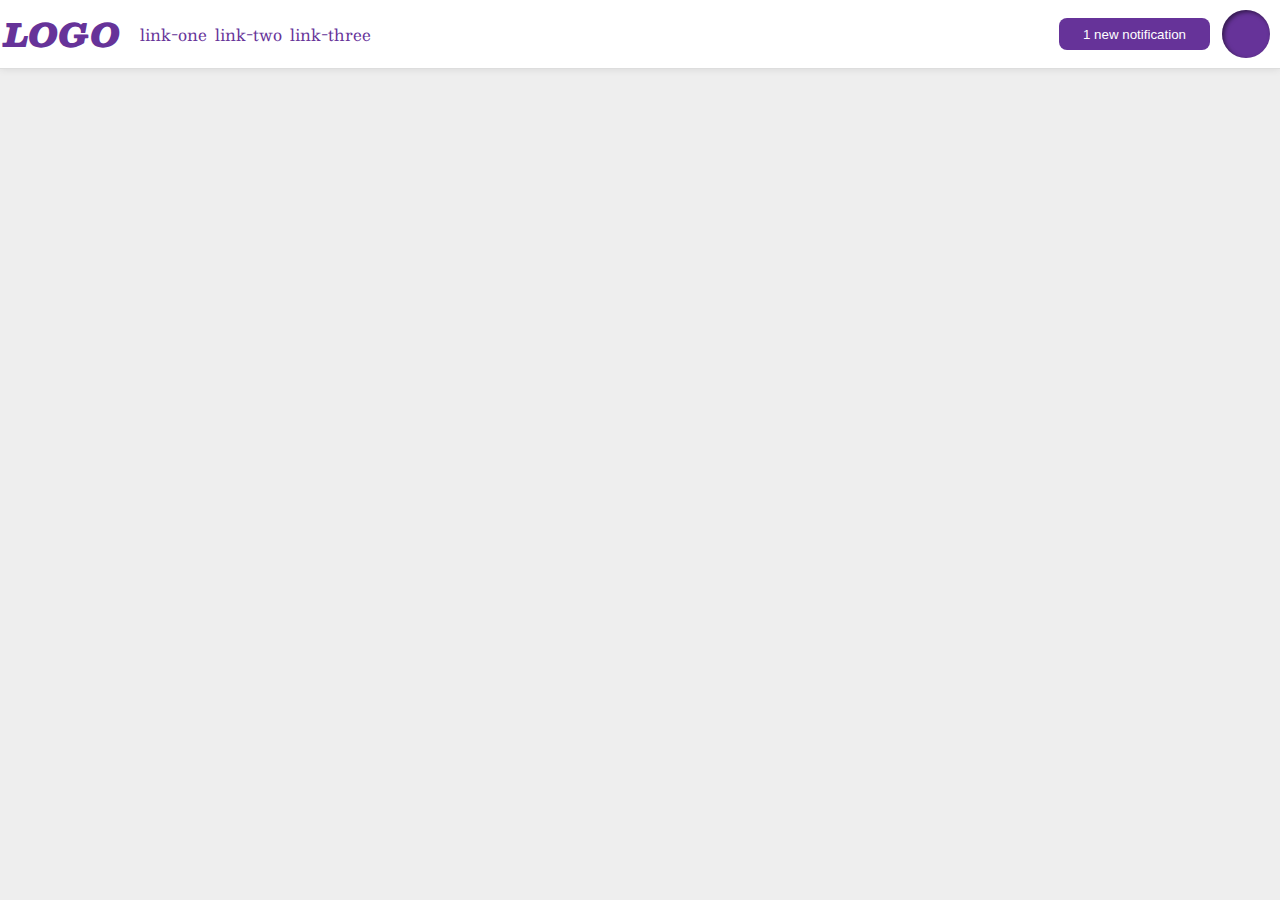
<file: flex/03-flex-header-2/index.html>
<!DOCTYPE html>
<html lang="en">
  <head>
    <meta charset="UTF-8">
    <meta http-equiv="X-UA-Compatible" content="IE=edge">
    <meta name="viewport" content="width=device-width, initial-scale=1.0">
    <title>Flex Header 2</title>
    <link rel="stylesheet" href="style.css">
  </head>
  <body>
    <div class="header">
      <div class="logo">
        LOGO
    </div>
      <ul class="links">
        <li><a href="https://google.com">link-one</a></li>
        <li><a href="https://google.com">link-two</a></li>
        <li><a href="https://google.com">link-three</a></li>
       </ul>
      <button class="notifications">1 new notification</button>
        
        <div class="profile-image"></div>
    
    </div>
  </body>
</html>
</file>
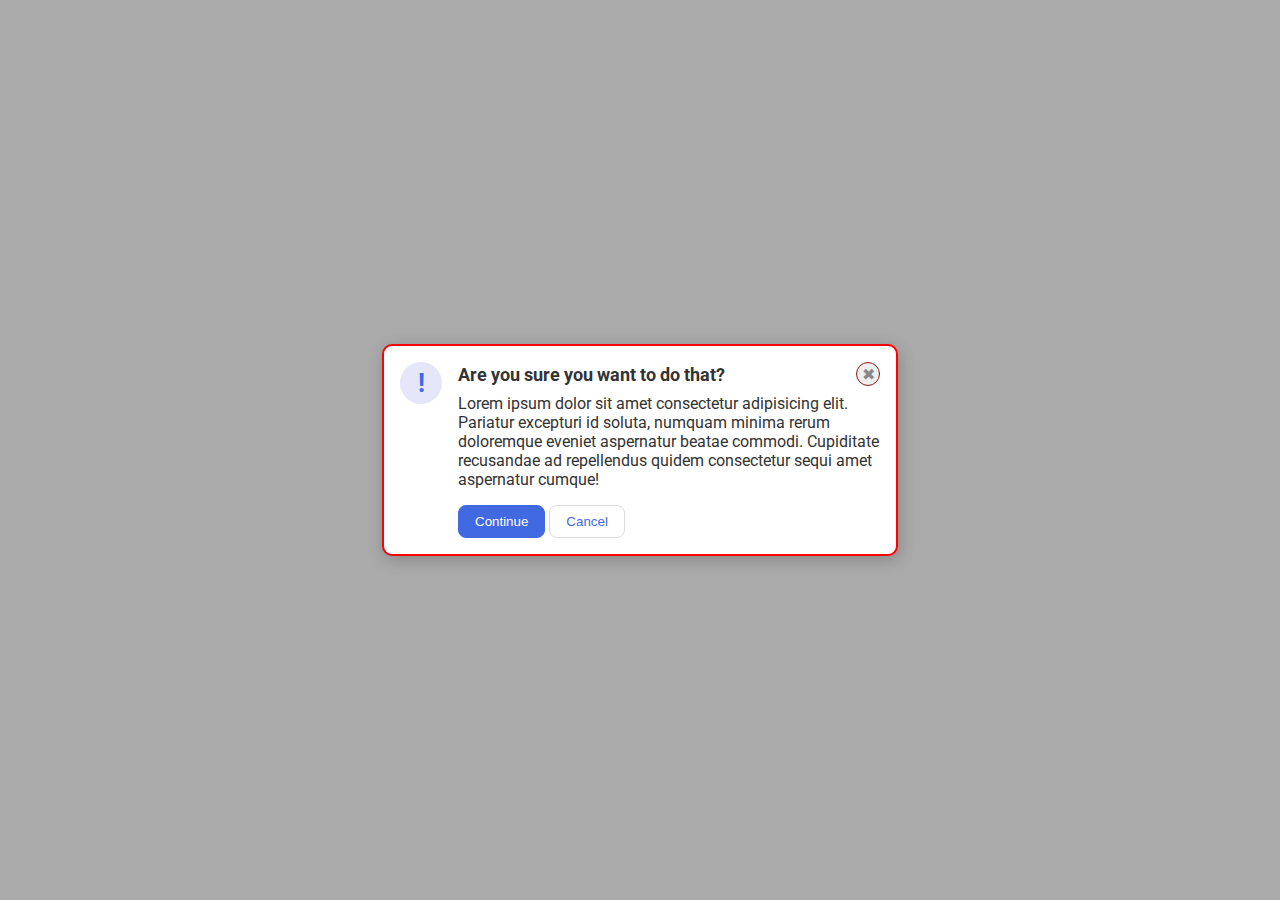
<file: flex/05-flex-modal/index.html>
<!DOCTYPE html>
<html lang="en">
  <head>
    <meta charset="UTF-8">
    <meta http-equiv="X-UA-Compatible" content="IE=edge">
    <meta name="viewport" content="width=device-width, initial-scale=1.0">
    <link rel="stylesheet" href="style.css">
    <title>Modal</title>
  </head>
  <body>
    <div class="modal">
      <div class="icon">!</div>
      
      <div class="container">
        <div class="header">Are you sure you want to do that?
          <button class="close-button">✖</button>
        </div>
        <div class="text">Lorem ipsum dolor sit amet consectetur adipisicing elit. Pariatur excepturi id soluta, numquam minima rerum doloremque eveniet aspernatur beatae commodi. Cupiditate recusandae ad repellendus quidem consectetur sequi amet aspernatur cumque!</div>
        <button class="continue">Continue</button>
        <button class="cancel">Cancel</button>
      </div>
    </div>
  </body>
</html>
</file>
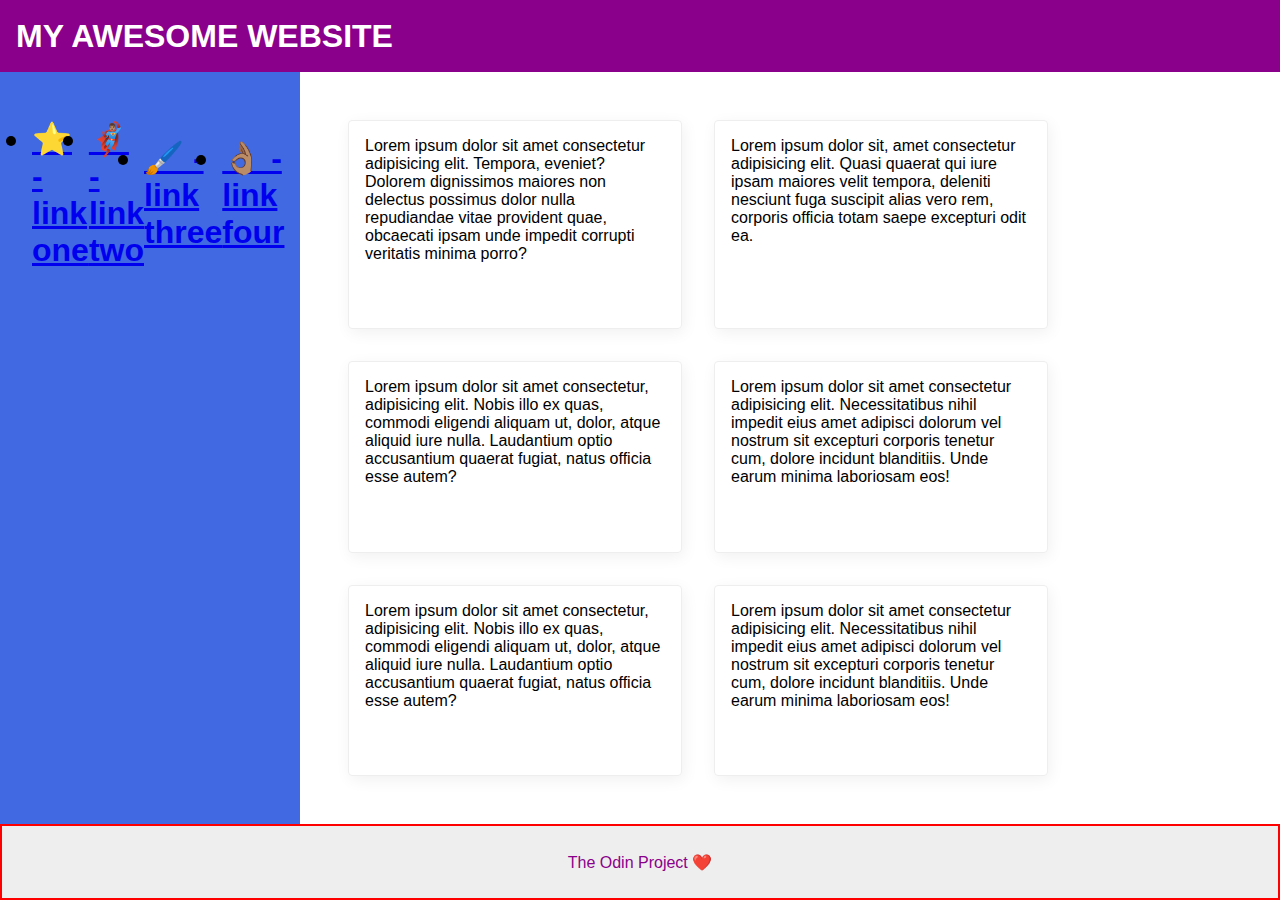
<file: flex/07-flex-layout-2/index.html>
<!DOCTYPE html>
<html lang="en">
  <head>
    <meta charset="UTF-8">
    <meta http-equiv="X-UA-Compatible" content="IE=edge">
    <meta name="viewport" content="width=device-width, initial-scale=1.0">
    <title>The Holy Grail</title>
    <link rel="stylesheet" href="style.css">
  </head>
  <body>
    <div class="header">
      MY AWESOME WEBSITE
    </div>
    <div class="body">
      <div class="sidebar">
        <ul>
         <li><a href="#">⭐ - link one</a></li>
         <li><a href="#">🦸🏽‍♂️ - link two</a></li>
          <li><a href="#">🖌️ - link three</a></li>
          <li><a href="#">👌🏽 - link four</a></li>
        </ul>
      </div>
      <div class="container">
        <div class="card">Lorem ipsum dolor sit amet consectetur adipisicing elit. Tempora, eveniet? Dolorem dignissimos maiores non delectus possimus dolor nulla repudiandae vitae provident quae, obcaecati ipsam unde impedit corrupti veritatis minima porro?</div>
        <div class="card">Lorem ipsum dolor sit, amet consectetur adipisicing elit. Quasi quaerat qui iure ipsam maiores velit tempora, deleniti nesciunt fuga suscipit alias vero rem, corporis officia totam saepe excepturi odit ea.</div>
        <div class="card">Lorem ipsum dolor sit amet consectetur, adipisicing elit. Nobis illo ex quas, commodi eligendi aliquam ut, dolor, atque aliquid iure nulla. Laudantium optio accusantium quaerat fugiat, natus officia esse autem?</div>
        <div class="card">Lorem ipsum dolor sit amet consectetur adipisicing elit. Necessitatibus nihil impedit eius amet adipisci dolorum vel nostrum sit excepturi corporis tenetur cum, dolore incidunt blanditiis. Unde earum minima laboriosam eos!</div>
        <div class="card">Lorem ipsum dolor sit amet consectetur, adipisicing elit. Nobis illo ex quas, commodi eligendi aliquam ut, dolor, atque aliquid iure nulla. Laudantium optio accusantium quaerat fugiat, natus officia esse autem?</div>
        <div class="card">Lorem ipsum dolor sit amet consectetur adipisicing elit. Necessitatibus nihil impedit eius amet adipisci dolorum vel nostrum sit excepturi corporis tenetur cum, dolore incidunt blanditiis. Unde earum minima laboriosam eos!</div>
      </div>
    </div>  
    <div class="footer">
      The Odin Project ❤️
    </div>
  </body>
</html>
</file>
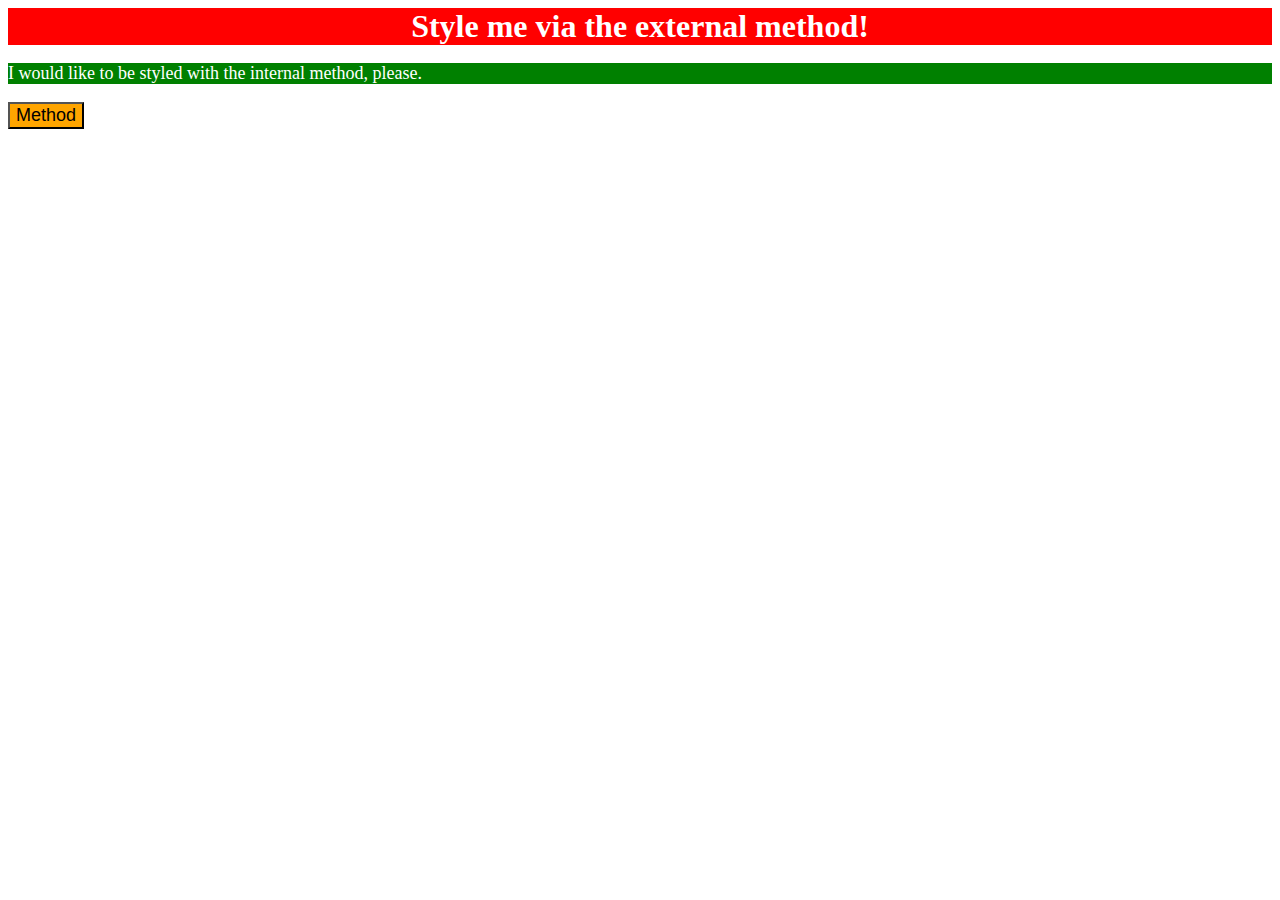
<file: foundations/01-css-methods/index.html>
<!DOCTYPE html>
<html lang="en">
  <head>
    <meta charset="UTF-8">
    <meta http-equiv="X-UA-Compatible" content="IE=edge">
    <meta name="viewport" content="width=device-width, initial-scale=1.0">
    <title>Methods for Adding CSS</title>
    <link rel="stylesheet" href="Styles.css">

    <style>
      p {
        color: white;
        background-color: green;
        font-size: 18px;
      }
    </style>
  </head>
  <body>
    <div>Style me via the external method!</div>
    <p>I would like to be styled with the internal method, please.</p>
    <button style="background-color:orange; font-size: 18px;">Method</button>
  </body>
</html>
</file>
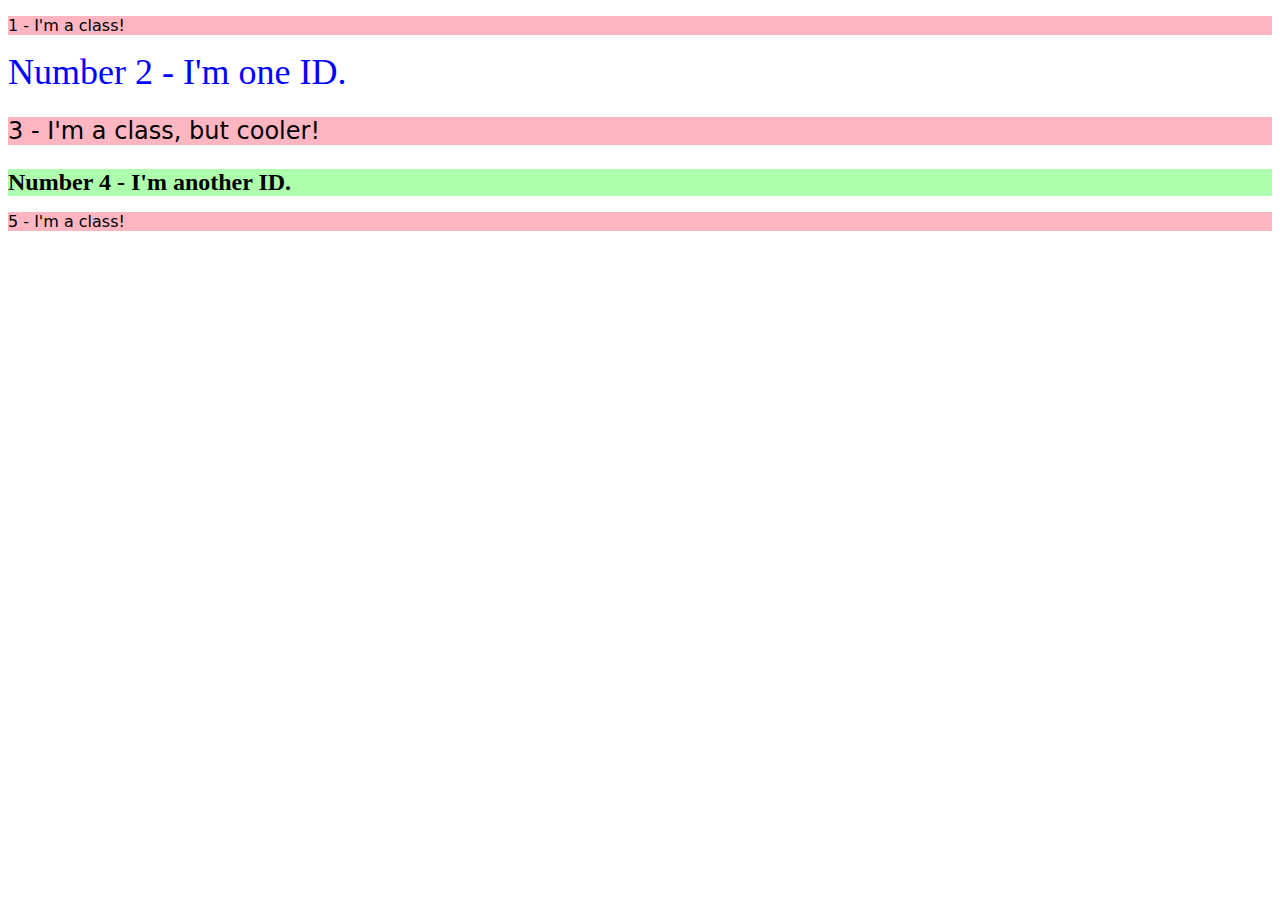
<file: foundations/02-class-id-selectors/index.html>
<!DOCTYPE html>
<html lang="en">
  <head>
    <meta charset="UTF-8">
    <meta http-equiv="X-UA-Compatible" content="IE=edge">
    <meta name="viewport" content="width=device-width, initial-scale=1.0">
    <title>Class and ID Selectors</title>
    <link rel="stylesheet" href="style.css">
  </head>
  <body>
    <p class="odd">1 - I'm a class!</p>
    <div id="two">Number 2 - I'm one ID.</div>
    <p class="odd adjust-font-size">3 - I'm a class, but cooler!</p>
    <div id="four">Number 4 - I'm another ID.</div>
    <p class="odd">5 - I'm a class!</p>
  </body>
</html>
</file>
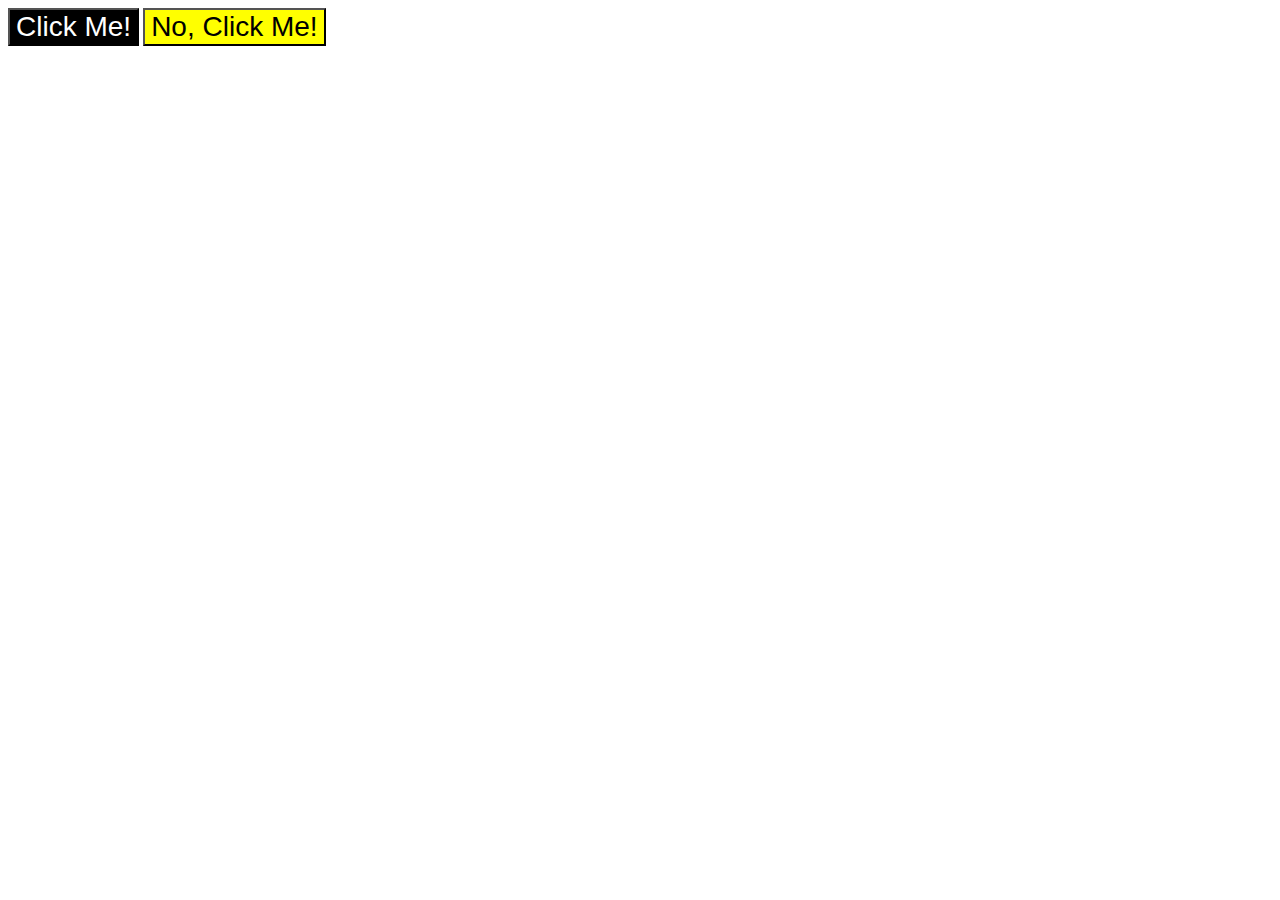
<file: foundations/03-grouping-selectors/index.html>
<!DOCTYPE html>
<html lang="en">
  <head>
    <meta charset="UTF-8">
    <meta http-equiv="X-UA-Compatible" content="IE=edge">
    <meta name="viewport" content="width=device-width, initial-scale=1.0">
    <title>Grouping Selectors</title>
    <link rel="stylesheet" href="style.css">
  </head>
  <body>
    <button class="one adjust-font-size font-family">Click Me!</button>
    <button class="two adjust-font-size font-family">No, Click Me!</button>
  </body>
</html>
</file>
<file: flex/03-flex-header-2/style.css>
/* this is some magical font-importing.  
you'll learn about it later. */
@import url('https://fonts.googleapis.com/css2?family=Besley:ital,wght@0,400;1,900&display=swap');

body {
  margin: 0;
  background: #eee;
  font-family: Besley, serif;
  
  
  
}

.header {
  background: white;
  border-bottom: 1px solid #ddd;
  box-shadow: 0 0 8px rgba(0,0,0,.1);
  display: flex;
  
  
  
}

.profile-image {
  background: rebeccapurple;
  box-shadow: inset 2px 2px 4px rgba(0,0,0,.5);
  border-radius: 50%;
  width: 48px;
  height: 48px;
  flex-shrink: 0;
  margin: 10px;
  
}

.logo {
  color: rebeccapurple;
  font-size: 32px;
  font-weight: 900;
  font-style: italic;
  padding: 4px;
  margin: auto;
}

button {
  border: none;
  border-radius: 8px;
  background: rebeccapurple;
  color: white;
  padding: 8px 24px;
  flex-shrink: 0;
  margin: 18px;
  margin-right: 2px;
  
  
  
  
}

a {
  /* this removes the line under our links */
  text-decoration: none;
  color: rebeccapurple;
}

ul {
  list-style-type: none;
  display: flex;
  flex-grow: 1;
  gap: 8px;
  margin: auto;
  padding-left: 16px;
  
}
</file>
<file: flex/05-flex-modal/style.css>
@import url('https://fonts.googleapis.com/css2?family=Roboto:wght@400;700&display=swap');

html, body {
  height: 100%;
}

body {
  font-family: Roboto, sans-serif;
  margin: 0;
  background: #aaa;
  color: #333;
  /* I'll give you this one for free lol */
  display: flex;
  align-items: center;
  justify-content: center;
}

.modal {
  background: white;
  width: 480px;
  border-radius: 10px;
  box-shadow: 2px 4px 16px rgba(0,0,0,.2);
  border: 2px solid red;
  display: flex;
  padding: 16px;
  gap: 16px;
}




.icon {
  color: royalblue;
  font-size: 26px;
  font-weight: 700;
  background: lavender;
  width: 42px;
  height: 42px;
  border-radius: 50%;
  display: flex;
  align-items: center;
  justify-content: center;
  flex-shrink: 0;
}

.close-button {
  background: #eee;
  border-radius: 50%;
  color: #888;
  font-weight: 400;
  font-size: 16px;
  height: 24px;
  width: 24px;
  display: flex;
  align-items: center;
  justify-content: center;
  border: 1px solid #8f1616;
  padding: 0;
}

button {
  cursor: pointer;
  padding: 8px 16px;
  border-radius: 8px;
}

button.continue {
  background: royalblue;
  border: 1px solid royalblue;
  color: white;
}

button.cancel {
  background: white;
  border: 1px solid #ddd;
  color: royalblue;
}

.header {
  display: flex;
  align-items: center;
  justify-content: space-between;
  font-size: 18px;
  font-weight: 700;
  margin-bottom: 8px;
}

.text {
  margin-bottom: 16px;
}
</file>
<file: flex/07-flex-layout-2/style.css>
body {
  font-family: -apple-system, BlinkMacSystemFont, 'Segoe UI', Roboto, Oxygen, Ubuntu, Cantarell, 'Open Sans', 'Helvetica Neue', sans-serif;
  margin: 0;
  min-height: 100vh;
  display: flex;
  flex-direction: column;
  
  
  
}

.header {
  height: 72px;
  background: darkmagenta;
  color: white;
  display: flex;
  align-items: center;
  padding: 0 16px;
  font-size: 32px;
  font-weight: 900;
}

.footer {
  height: 72px;
  background: #eee;
  color: darkmagenta;
  align-items: center;
  border: 2px solid red;
  display: flex;
  justify-content: center;
  
  
}

.sidebar {
  width: 300px;
  background: royalblue;
  box-sizing: border-box;
  padding: 16px;
  flex-shrink: 0;
  
}


.container {
  padding: 48px;
  display: flex;
  flex-wrap: wrap;
  gap: 32px;
}



.card {
  border: 1px solid #eee;
  box-shadow: 2px 4px 16px rgba(0,0,0,.06);
  border-radius: 4px;
  padding: 16px;
  width: 300px
}

.body {
  display: flex;
  flex: 1;
}

ul{ 
display: flex;
  align-items: center;
  padding: 0 16px;
  font-size: 32px;
  font-weight: 900;
}

.li {
  margin-bottom: 16px;
}
</file>
<file: foundations/01-css-methods/Styles.css>
div {
    color:white;
    background-color: red;
    text-align: center;
    font-size: 32px;
    font-weight: 700;
    
}
</file>
<file: foundations/02-class-id-selectors/style.css>
.odd {
    background-color:rgb(255, 182, 193); 
    font-family: Verdana, "DejaVu sans", sans-serif;
   
}

.adjust-font-size {
    font-size: 24px;
}

#two {
    color: blue;
    font-size: 36px;
}

#four {
    font-weight: bold;
    background-color: rgb(173, 255, 173);
    font-size: 24px;
}
</file>
<file: foundations/03-grouping-selectors/style.css>
.one {
    color: white;
    background-color: black;
}

.two {
    background-color: yellow;
}

.adjust-font-size,
.font-family {
    font-family: Helvetica, "Times Roman", sans-serif ;
    font-size: 28px;
}
</file>
